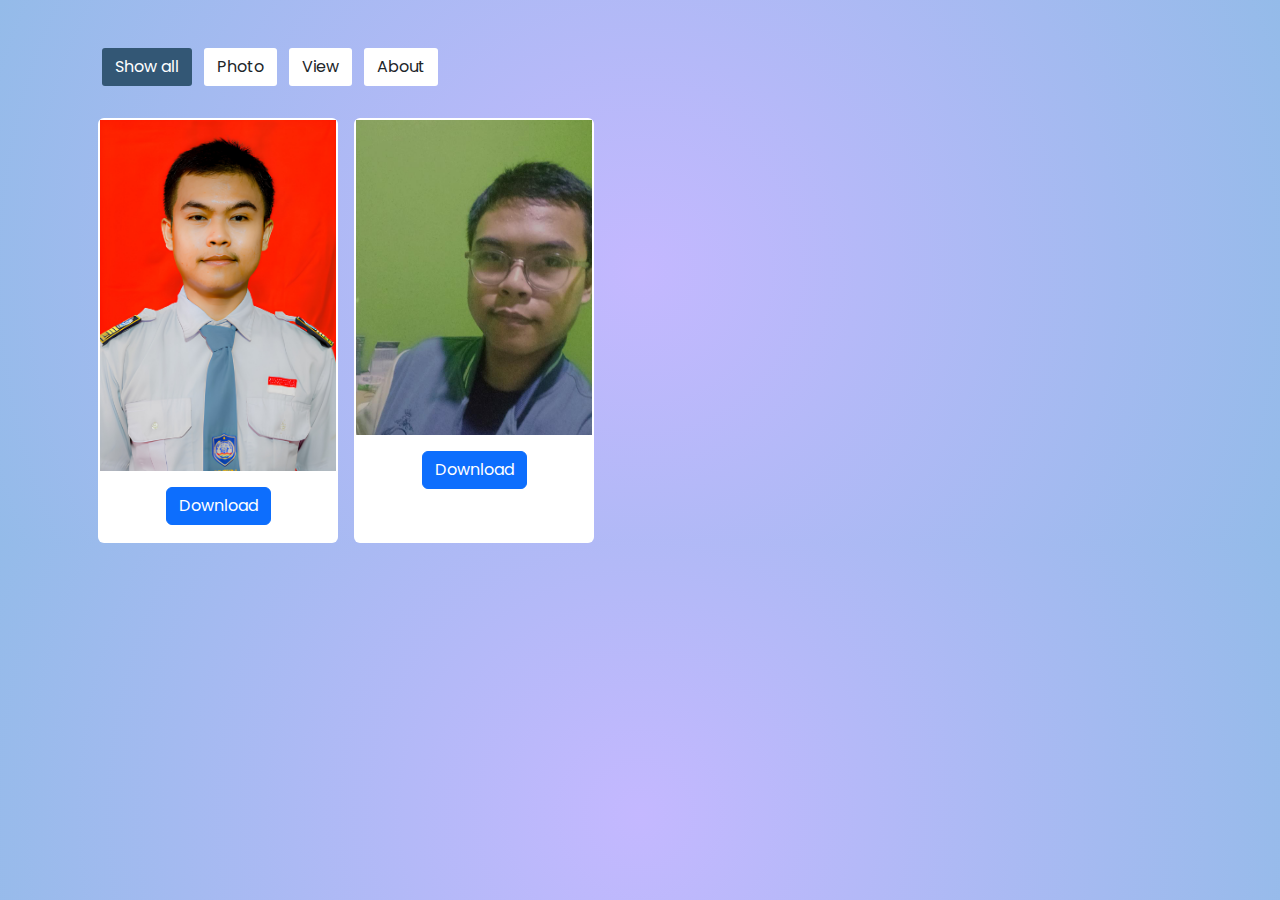
<file: index.html>
<!DOCTYPE html>
<!-- Website - www.codingnepalweb.com -->
<html lang="en" dir="ltr">
	<head>
		<meta charset="utf-8" />
		<title>Gallery Ku</title>
		<link rel="stylesheet" href="style.css" />
		<meta name="viewport" content="width=device-width, initial-scale=1.0" />
		<link
			rel="stylesheet"
			href="https://cdn.jsdelivr.net/npm/bootstrap@5.3.0-alpha2/dist/css/bootstrap.min.css"
		/>
		<script src="script.js" defer></script>
	</head>
	<body>
		<div class="container">
			<!-- Images Filter Buttons Section -->
			<div class="row mt-5" id="filter-buttons">
				<div class="col-12">
					<button class="btn mb-2 me-1 active" data-filter="all">
						Show all
					</button>
					<button class="btn mb-2 mx-1" data-filter="foto">Photo</button>
					<button class="btn mb-2 mx-1" data-filter="view">View</button>
					<a href="https://kallarrhmn.github.io/about/"
						><button class="btn mb-2 mx-1" data-filter="about">About</button></a
					>
				</div>
			</div>
			<div class="row px-2 mt-4 gap-3" id="filterable-cards">
				<div class="card p-0" data-name="foto">
					<img src="foto/Foto Haikal.jpg" alt="img" />
					<div class="card-body text-center">
						<a href="foto/Foto Haikal.jpg" download="Foto.jpg">
							<button class="btn btn-primary">Download</button>
						</a>
					</div>
				</div>
				<div class="card p-0" data-name="foto">
					<img src="foto/Foto 2.jpg" alt="img" />
					<div class="card-body text-center">
						<a href="foto/Foto 2.jpg" download="Foto.jpg">
							<button class="btn btn-primary">Download</button>
						</a>
					</div>
				</div>
			</div>
		</div>
	</body>
</html>
</file>
<file: style.css>
/* Import Google font - Poppins */
@import url("https://fonts.googleapis.com/css2?family=Poppins:wght@400;500;600&display=swap");

* {
	font-family: "Poppins", sans-serif;
}

body {
	background: rgb(196, 184, 255);
	background: radial-gradient(
		circle,
		rgba(196, 184, 255, 1) 0%,
		rgba(148, 187, 233, 1) 100%
	);
}

body .container {
	max-width: 1100px;
}

.card img[src=""] {
	display: none;
}

.card img[src=""] + .card-body {
	display: none;
}

#filter-buttons button {
	border-radius: 3px;
	background: #fff;
	border-color: transparent;
}

#filter-buttons button:hover {
	background: #ddd;
}

#filter-buttons button.active {
	color: #fff;
	background: #335775;
}

#filterable-cards .card {
	width: 15rem;
	border: 2px solid transparent;
}

#filterable-cards .card.hide {
	display: none;
}

@media (max-width: 600px) {
	#filterable-cards {
		justify-content: center;
	}

	#filterable-cards .card {
		width: calc(100% / 2 - 10px);
	}
}
</file>
